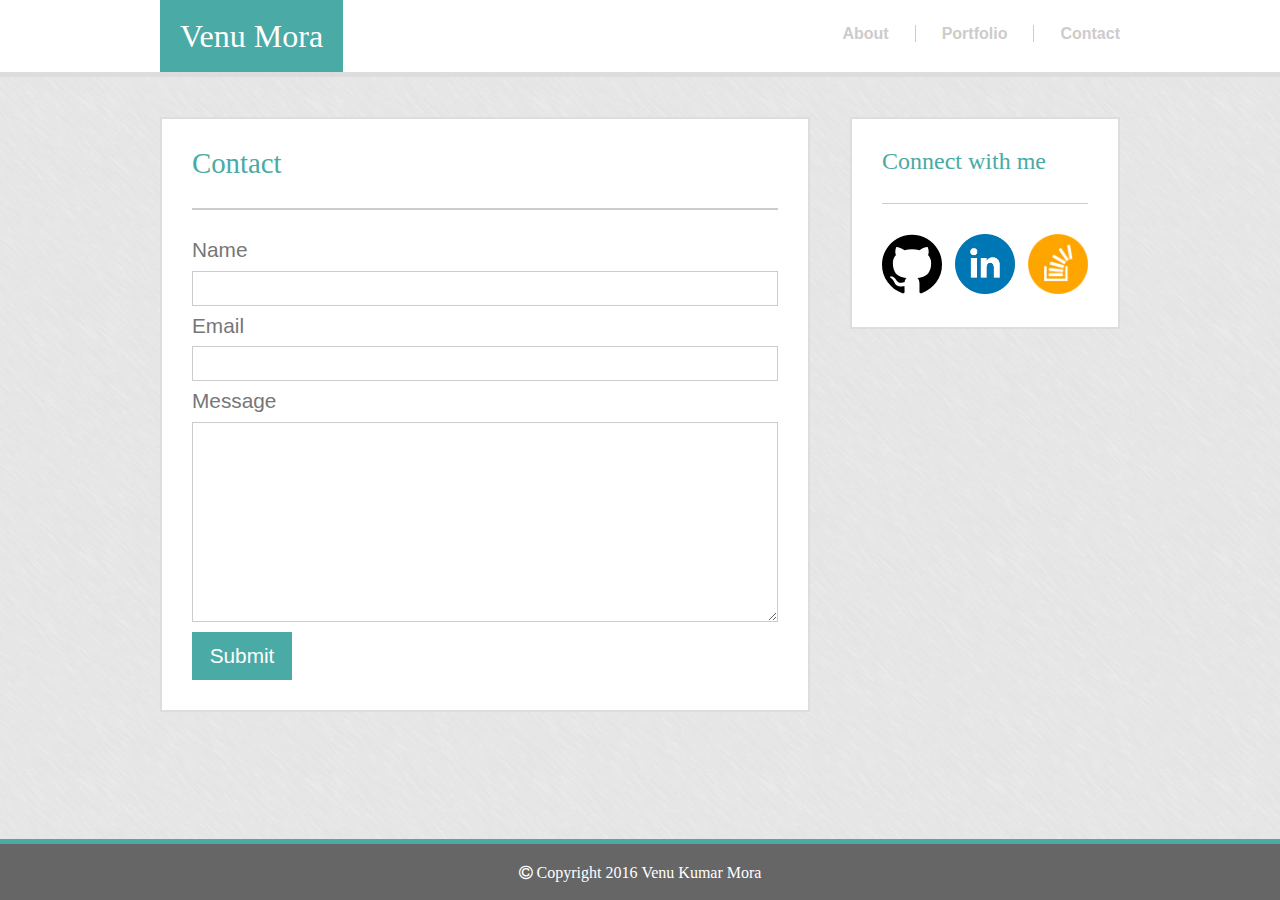
<file: contact.html>
<!DOCTYPE html>
<html lang="en-US">
<head>
	<meta charset="UTF-8">
	<title>Venu Mora - Contact</title>
	<link rel="stylesheet" type="text/css" href="assets/css/reset.css">
	<link rel="stylesheet" href="assets/css/font-awesome/css/font-awesome.min.css">
	<link rel="stylesheet" type="text/css" href="assets/css/style.css">
</head>
<body>
	<div class="wrapper">
		<header class="clearfix">
			<div class="main">
				<h1 class="display-inline-block site-logo float-left padding-20-px">Venu Mora</h1>
				<nav class="navigation float-right">
					<ul class="display-inline-block">
						<li class="float-left navigation-item"><a class="navigation-item-action" href="index.html">About</a></li>
						<li class="float-left navigation-item"><a class="navigation-item-action" href="portfolio.html">Portfolio</a></li>
						<li class="float-left navigation-item"><a class="navigation-item-action" href="contact.html">Contact</a></li>
					</ul>
				</nav>
			</div>
		</header>
		<div class="main main-content clearfix">
			<section class="main-section padding-30-px float-left">
				<h2 class="padding-bottom-30-px gray-boder-bottom-large">Contact</h2>
				<article class="margin-top-30-px">
					<form class="contact-form" action="mailto:venukumar.mora@gmail.com" method="post" enctype="text/plain">
						<label class="input-label">Name</label>
						<input class="input-text" type="text" name="name">
						<label class="input-label">Email</label>
						<input class="input-text" type="text" name="mail">
						<label class="input-label">Message</label>
						<textarea class="input-textarea" type="text" name="comment" size="50"></textarea>
						<input class="primary-button" type="submit" value="Submit">
					</form>
				</article>
			</section>
			<aside class="main-aside padding-30-px float-left">
				<h3 class="padding-bottom-30-px gray-boder-bottom-small">Connect with me</h3>
				<ul class="margin-top-30-px">
					<li class="float-left">
						<a  target="_blank" href="https://github.com/venumora">
							<img class="social-icon" src="assets/images/git.svg" alt="github">
						</a>
					</li>
					<li class="float-left margin-left-13-px">
						<a  target="_blank" href="https://www.linkedin.com/in/venumora">
							<img class="social-icon" src="assets/images/linkedin.png" alt="linkedin">
						</a>
					</li>
					<li class="float-left margin-left-13-px">
						<a  target="_blank" href="https://stackoverflow.com/users/1573709/venu-mora">
							<img class="social-icon" src="assets/images/stackoverflow.png" alt="stackoverflow">
						</a>
					</li>
				</ul>
			</aside>
		</div>
		<div class="push"></div>
	</div>	
	<footer class="">
		<i class="fa fa-copyright padding-20-px" aria-hidden="true">
			Copyright 2016 Venu Kumar Mora
		</i>
	</footer>
</body>
</html>
</file>
<file: assets/css/style.css>
* {
  box-sizing: border-box;
}

html, body {
  height: 100%;
  margin: 0;
}

body {
	font-family: 'Arial', 'Helvetica Neue', Helvetica, sans-serif;
	color: #777;
	background: url("../images/bg.png");
	font-size: 16px;
}

h1 {
	font-size: 2em;
}

h2 {
	font-size: 1.8em;
}

h3 {
	font-size: 1.5em;
}

footer {
	background-color: #666;
	border-top: 5px solid #4aaaa5;
	width: 100%;
	text-align: center;
	color: #FFF;
	height: 61px;
}

li {
	list-style: none;
}

header {
	background-color: #FFF;
	border-bottom: 5px solid #ddd;
}

h1, h2, h3, h4, h5 {
	font-family: 'Georgia', Times, Times New Roman, serif;
	color: #4aaaa5;
}

a {
	color: #ccc;
	text-decoration: none;
}

.wrapper {
  min-height: 100%;
  margin-bottom: -61px;
}

.push {
  height: 80px;
}


.navigation-item {
	padding: 26px 0px;
}

.navigation-item .navigation-item-action {
	border-right: 1px solid #ccc;
	padding: 0px 26px;
	font-weight: bold;
}

.navigation .navigation-item:last-child .navigation-item-action {
	border-right: none;
	padding: 26px 0px 26px 26px;
}

.main {
	width: 960px;
	margin: auto;
	overflow: auto;
}

.main-content {
	margin-top: 40px;
	min-height: 100%;
}

.main-section {
	width: 650px;
	background-color: #FFF;
	margin-right: 40px;
	border: 2px solid #ddd;
}

.main-aside {
	width: 270px;
	background-color: #FFF;
	border: 2px solid #ddd;
}

.site-logo {
	background-color: #4aaaa5;
	text-align: center;
	color: #FFF;
}

.bg-teal {
	background-color: #4aaaa5;
}

.color-white {
	color: #FFF;
}

.portfolio-label {
	bottom: 25px;
	left: 0px;
	width: 100%;
	text-align: center;
	font-size: 1.3em;
	font-weight: 400;
}

.clearfix::after {
	content: "";
	display: table;
	clear: both;
	height: 0px;
}

.portfolio-list .portfolio-list-item:nth-child(odd) {
	margin-right: 40px;
}

.display-inline-block {
	display: inline-block;
}

.navigation-item-action:hover {
	color: #4aaaa5;
}

.social-icon {
	height: 60px;
	width: 60px;
}
.social-icon:hover {
	-moz-transform: scale(1.25);
	-o-transform: scale(1.25);
	-webkit-transform: scale(1.25);
	transform: scale(1.25);
}

.float-left {
	float: left;
}

.float-right {
	float: right;
}

.pos-r {
	position: relative;
}

.pos-a {
	position: absolute;
}

.padding-20-px {
	padding: 20px;
}

.padding-30-px {
	padding: 30px;
}

.padding-bottom-30-px {
	padding-bottom: 30px;
}

 .gray-boder-bottom-large {
 	border-bottom: 2px solid #CCC;
 }

 .gray-boder-bottom-small {
 	border-bottom: 1px solid #CCC;
 }

 .margin-left-13-px {
 	margin-left: 13px;
 }

 .margin-right-40-px {
 	margin-right: 40px;
 }

 .margin-bottom-40-px {
 	margin-bottom: 40px;
 }

 .margin-top-30-px {
	margin-top: 30px;
 }

 .profile-picture {
 	margin-right: 25px;
 }

 .about-me {
 	line-height: 2.5;
 }

 .contact-form {
 	font-size: 1.3em;
 }

 .input-text {
 	box-sizing: border-box;
	margin: 10px 0px;
	height: 35px;
	display: block;
	width: 100%;
	border: 1px solid #ccc;
	padding: 10px;
 	color: #777;
 }

 .input-textarea {
 	box-sizing: border-box;
	margin: 10px 0px;
	height: 200px;
	display: block;
	width: 100%;
	border: 1px solid #ccc;
	padding: 10px;
	resize: vertical;
 	color: #777;
 }

 .primary-button {
	background-color: #4aaaa5;
	padding: 10px;
	border: 2px solid #4aaaa5;
	color: #FFF;
	width: 100px;
	font-size: 1em;
 }
</file>
